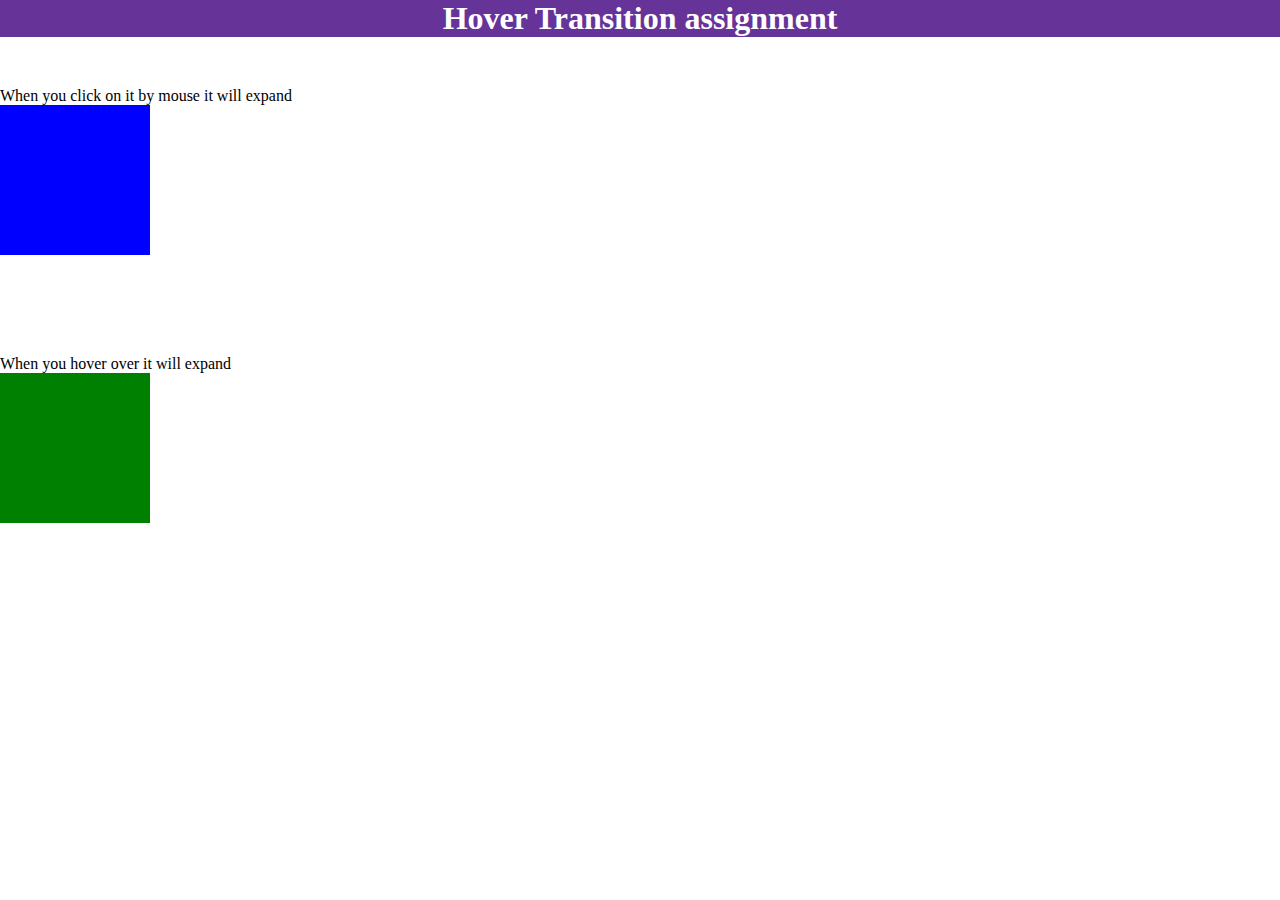
<file: day-1-css-transitions/hover-transition/index.html>
<!DOCTYPE html>
<html lang="en">
<head>
    <meta charset="UTF-8">
    <meta http-equiv="X-UA-Compatible" content="IE=edge">
    <meta name="viewport" content="width=device-width, initial-scale=1.0">
    <title>Hover Transition Assignment</title>
    <link rel="stylesheet" href="styles.css">
</head>
<body>
    <h1>Hover Transition assignment</h1>
    <div class="container">
        <div class="first">
            <p>When you click on it by mouse it will expand</p>
            
            <div class="box1"></div>
        </div>
        <div class="second">
            <p>When you hover over it will expand</p>
            <div class="box2"></div>
        </div>
    </div>
</body>
</html>
</file>
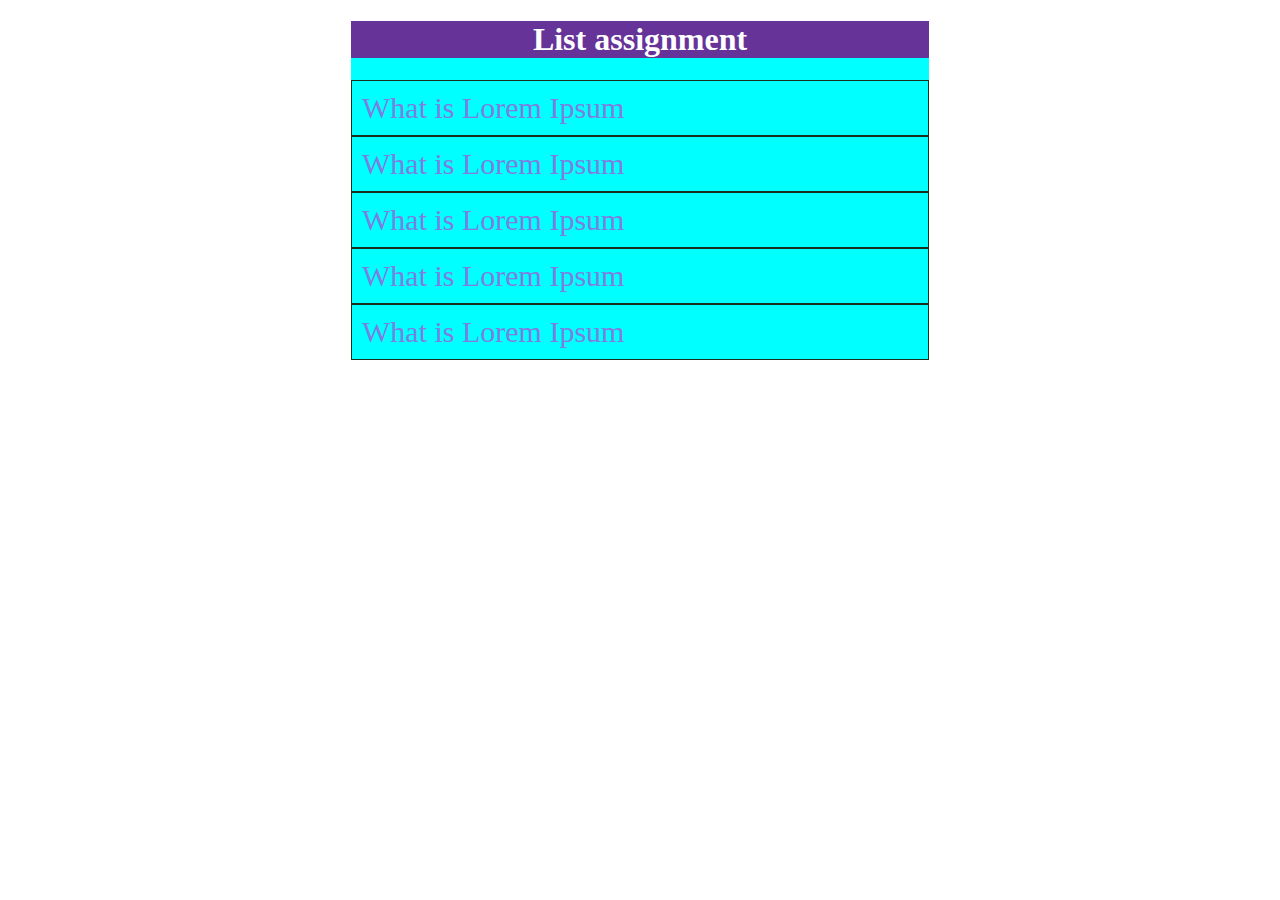
<file: day-1-css-transitions/list/index.html>
<!DOCTYPE html>
<html lang="en">
<head>
    <meta charset="UTF-8">
    <meta http-equiv="X-UA-Compatible" content="IE=edge">
    <meta name="viewport" content="width=device-width, initial-scale=1.0">
    <title>List assignment</title>
    <link rel="stylesheet" href="styles.css">
</head>
<body>
    <div class="container">
        <h1>List assignment</h1>
        <div class="text">What is Lorem Ipsum</div>
        <div class="text">What is Lorem Ipsum</div>
        <div class="text">What is Lorem Ipsum</div>
        <div class="text">What is Lorem Ipsum</div>
        <div class="text">What is Lorem Ipsum</div>
    </div>
</body>
</html>
</file>
<file: day-1-css-transitions/hover-transition/styles.css>
*{
    margin: 0;
    padding: 0;
}


h1 {
    text-align: center;
    background-color: rebeccapurple;
    color: white;
    margin-bottom: 50px;
}


.first {
    padding-bottom: 100px;
}



.box1 {
    width: 150px;
    height: 150px;
    background-color: blue;
    transition-duration: 2s;
    transition-delay: 0s;

}
.box1:active {
    width: 1100px;
    transition-property: all;
    transition-duration: 2s;
    transition-delay: 0s;
}



.box2 {
    width: 150px;
    height: 150px;
    background-color: green;
    transition-duration: 2s;
    transition-delay: 0s;
}

.box2:hover {
    width: 1100px;
    transition-duration: 2s;
    transition-delay: 0s;
}
</file>
<file: day-1-css-transitions/list/styles.css>
.container {
    max-width: 578px;
    margin: auto;
    background-color: aqua;
}
.container h1 {
    background-color: rebeccapurple;
    color: white;
    text-align: center;
}
.text {
    font-size: 30px;
    padding: 10px;
    border: 1px solid rgb(26, 48, 26);
    color: rgb(126, 126, 226);

}
.text:hover {
    font-size: 70px;
    text-align: center;
    background-color: rgb(83, 37, 15);
    padding: 15px;
    transition-duration: 2s;
    transition-delay: 0s;
}
</file>
